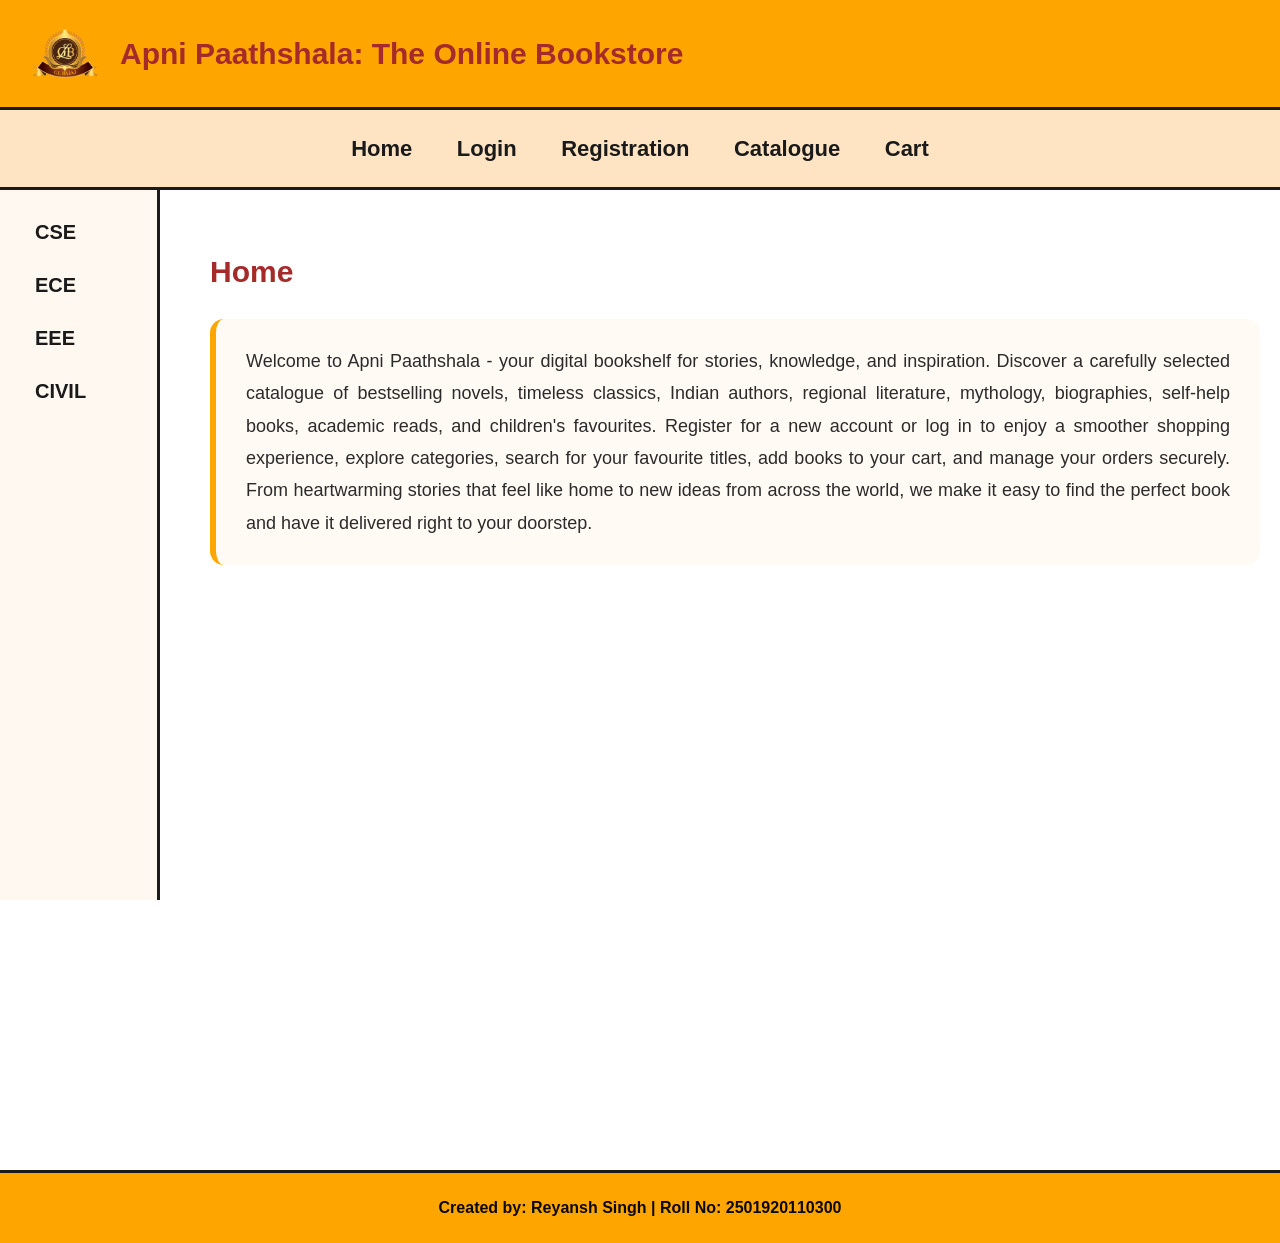
<file: index.html>
<!DOCTYPE html>
<html lang="en">
<head>
    <meta charset="UTF-8">
    <meta name="viewport" content="width=device-width, initial-scale=1.0">
    <title>Home | Apni Paathshala</title>
    <link rel="stylesheet" href="home.css">
</head>
<body>
    <div class="header">
        <img src="logo.png" alt="Logo">
        <h2>Apni Paathshala: The Online Bookstore</h2>
    </div>

    <div class="nav">
        <a href="index.html">Home</a>
        <a href="login.html">Login</a>
        <a href="registration.html">Registration</a>
        <a href="catalogue.html">Catalogue</a>
        <a href="cart.html">Cart</a>
    </div>

    <div class="sidebar">
        <a href="catalogue.html">CSE</a>
        <a href="catalogue.html">ECE</a>
        <a href="catalogue.html">EEE</a>
        <a href="catalogue.html">CIVIL</a>
    </div>

    <div class="content">
        <div id="home" class="section">
            <h2>Home</h2>
            <p>
                Welcome to Apni Paathshala - your digital bookshelf for stories, knowledge, and inspiration.
                Discover a carefully selected catalogue of bestselling novels, timeless classics, Indian authors,
                regional literature, mythology, biographies, self-help books, academic reads, and children's favourites.
                Register for a new account or log in to enjoy a smoother shopping experience, explore categories,
                search for your favourite titles, add books to your cart, and manage your orders securely.
                From heartwarming stories that feel like home to new ideas from across the world,
                we make it easy to find the perfect book and have it delivered right to your doorstep.
            </p>
        </div>
    </div>

    <div class="footer">
        <p>Created by: Reyansh Singh | Roll No: 2501920110300</p>
    </div>
</body>
</html>
</file>
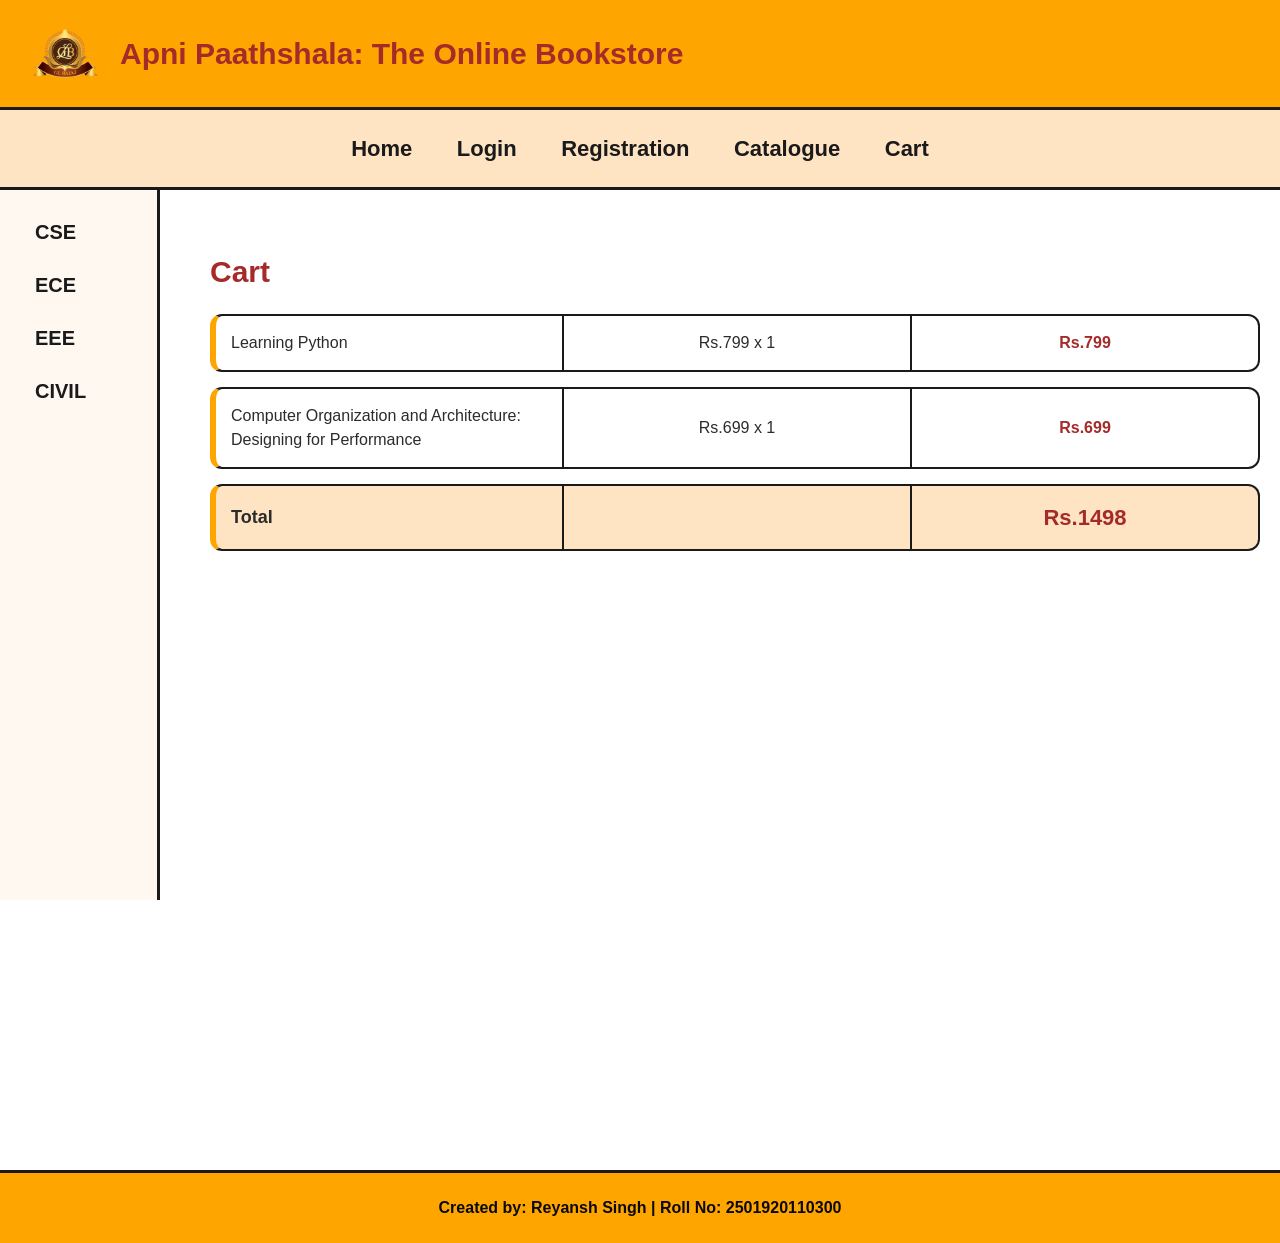
<file: cart.html>
<!DOCTYPE html>
<html lang="en">
<head>
    <meta charset="UTF-8">
    <meta name="viewport" content="width=device-width, initial-scale=1.0">
    <title>Cart | Apni Paathshala</title>
    <link rel="stylesheet" href="cart.css">
</head>
<body>
    <div class="header">
        <img src="logo.png" alt="Logo">
        <h2>Apni Paathshala: The Online Bookstore</h2>
    </div>

    <div class="nav">
        <a href="index.html">Home</a>
        <a href="login.html">Login</a>
        <a href="registration.html">Registration</a>
        <a href="catalogue.html">Catalogue</a>
        <a href="cart.html">Cart</a>
    </div>

    <div class="sidebar">
        <a href="catalogue.html">CSE</a>
        <a href="catalogue.html">ECE</a>
        <a href="catalogue.html">EEE</a>
        <a href="catalogue.html">CIVIL</a>
    </div>

    <div class="content">
        <div class="section">
            <h2>Cart</h2>
            <div class="cartrow">
                <div>Learning Python</div>
                <div>Rs.799 x 1</div>
                <div>Rs.799</div>
            </div>
            <div class="cartrow">
                <div>Computer Organization and Architecture: Designing for Performance</div>
                <div>Rs.699 x 1</div>
                <div>Rs.699</div>
            </div>
            <div class="cartrow">
                <div><b>Total</b></div>
                <div></div>
                <div><b>Rs.1498</b></div>
            </div>
        </div>
    </div>

    <div class="footer">
        <p>Created by: Reyansh Singh | Roll No: 2501920110300</p>
    </div>
</body>
</html>
</file>
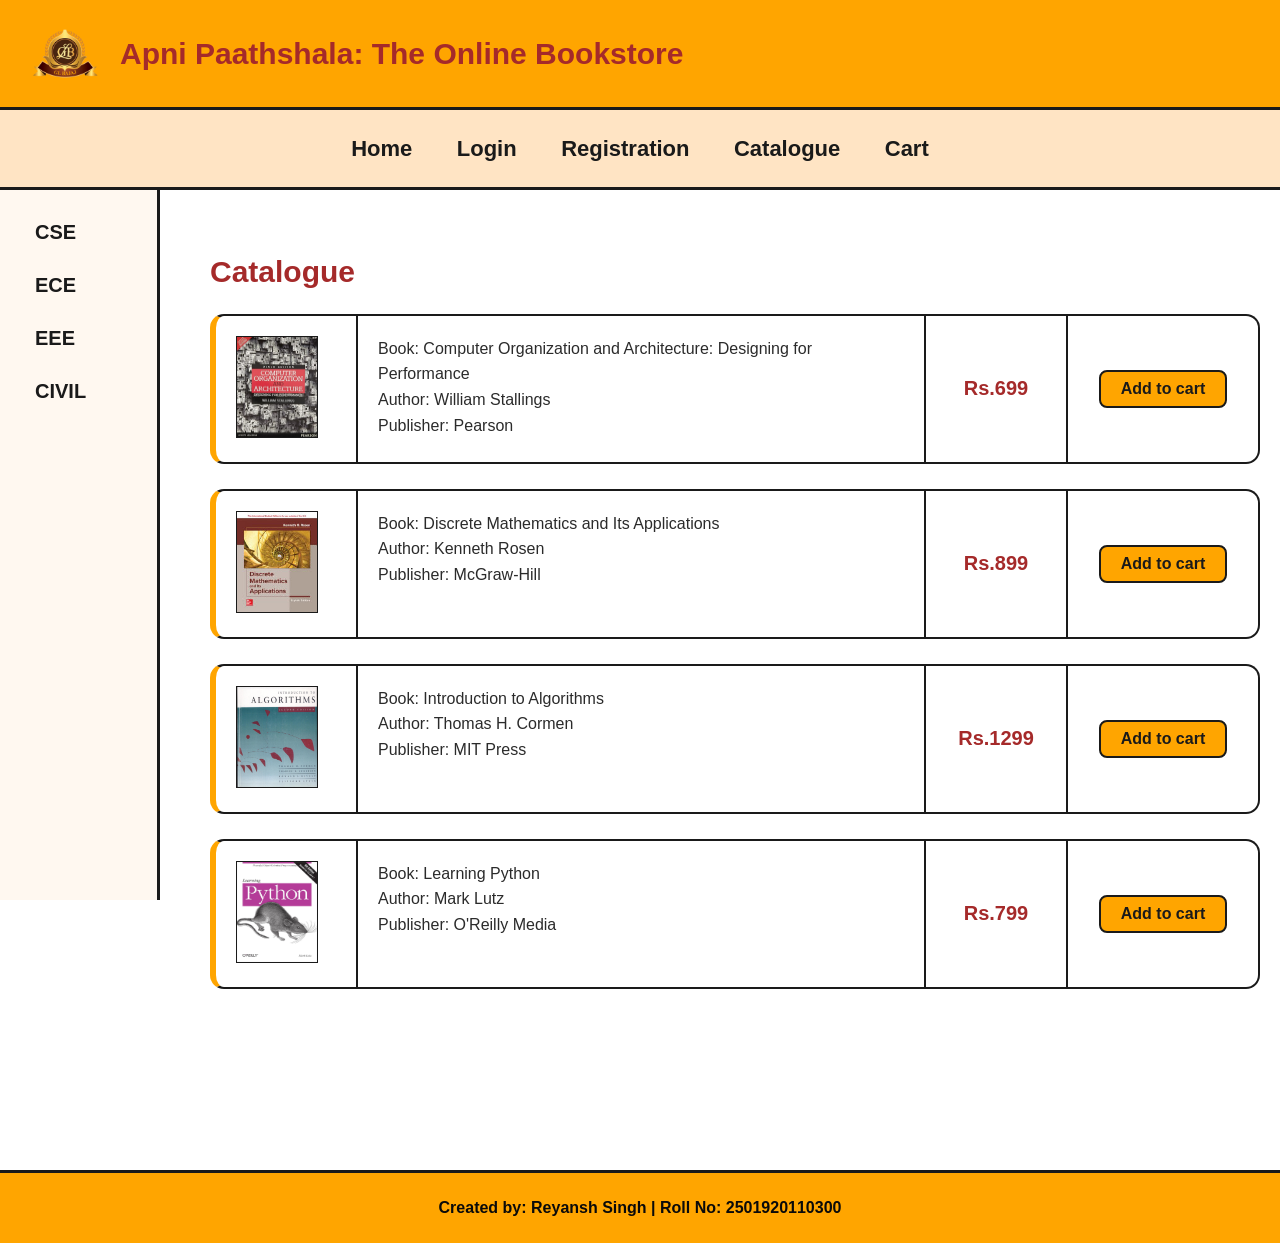
<file: catalogue.html>
<!DOCTYPE html>
<html lang="en">
<head>
    <meta charset="UTF-8">
    <meta name="viewport" content="width=device-width, initial-scale=1.0">
    <title>Catalogue | Apni Paathshala</title>
    <link rel="stylesheet" href="catalogue.css">
</head>
<body>
    <div class="header">
        <img src="logo.png" alt="Logo">
        <h2>Apni Paathshala: The Online Bookstore</h2>
    </div>

    <div class="nav">
        <a href="index.html">Home</a>
        <a href="login.html">Login</a>
        <a href="registration.html">Registration</a>
        <a href="catalogue.html">Catalogue</a>
        <a href="cart.html">Cart</a>
    </div>

    <div class="sidebar">
        <a href="catalogue.html">CSE</a>
        <a href="catalogue.html">ECE</a>
        <a href="catalogue.html">EEE</a>
        <a href="catalogue.html">CIVIL</a>
    </div>

    <div class="content">
        <div class="section">
            <h2>Catalogue</h2>

            <div class="book">
                <div class="book-img">
                    <img src="COA.jpg" alt="Computer Organization and Architecture: Designing for Performance">
                </div>
                <div class="book-details">
                    Book: Computer Organization and Architecture: Designing for Performance<br>
                    Author: William Stallings<br>
                    Publisher: Pearson
                </div>
                <div class="book-price">Rs.699</div>
                <div class="book-action">
                    <a href="cart.html"><button>Add to cart</button></a>
                </div>
            </div>

            <div class="book">
                <div class="book-img">
                    <img src="dstl.jpg" alt="Discrete Mathematics and Its Applications">
                </div>
                <div class="book-details">
                    Book: Discrete Mathematics and Its Applications<br>
                    Author: Kenneth Rosen<br>
                    Publisher: McGraw-Hill
                </div>
                <div class="book-price">Rs.899</div>
                <div class="book-action">
                    <a href="cart.html"><button>Add to cart</button></a>
                </div>
            </div>

            <div class="book">
                <div class="book-img">
                    <img src="ds.jpg" alt="Introduction to Algorithms">
                </div>
                <div class="book-details">
                    Book: Introduction to Algorithms<br>
                    Author: Thomas H. Cormen<br>
                    Publisher: MIT Press
                </div>
                <div class="book-price">Rs.1299</div>
                <div class="book-action">
                    <a href="cart.html"><button>Add to cart</button></a>
                </div>
            </div>

            <div class="book">
                <div class="book-img">
                    <img src="python.jpg" alt="Learning Python">
                </div>
                <div class="book-details">
                    Book: Learning Python<br>
                    Author: Mark Lutz<br>
                    Publisher: O'Reilly Media
                </div>
                <div class="book-price">Rs.799</div>
                <div class="book-action">
                    <a href="cart.html"><button>Add to cart</button></a>
                </div>
            </div>
        </div>
    </div>

    <div class="footer">
        <p>Created by: Reyansh Singh | Roll No: 2501920110300</p>
    </div>
</body>
</html>
</file>
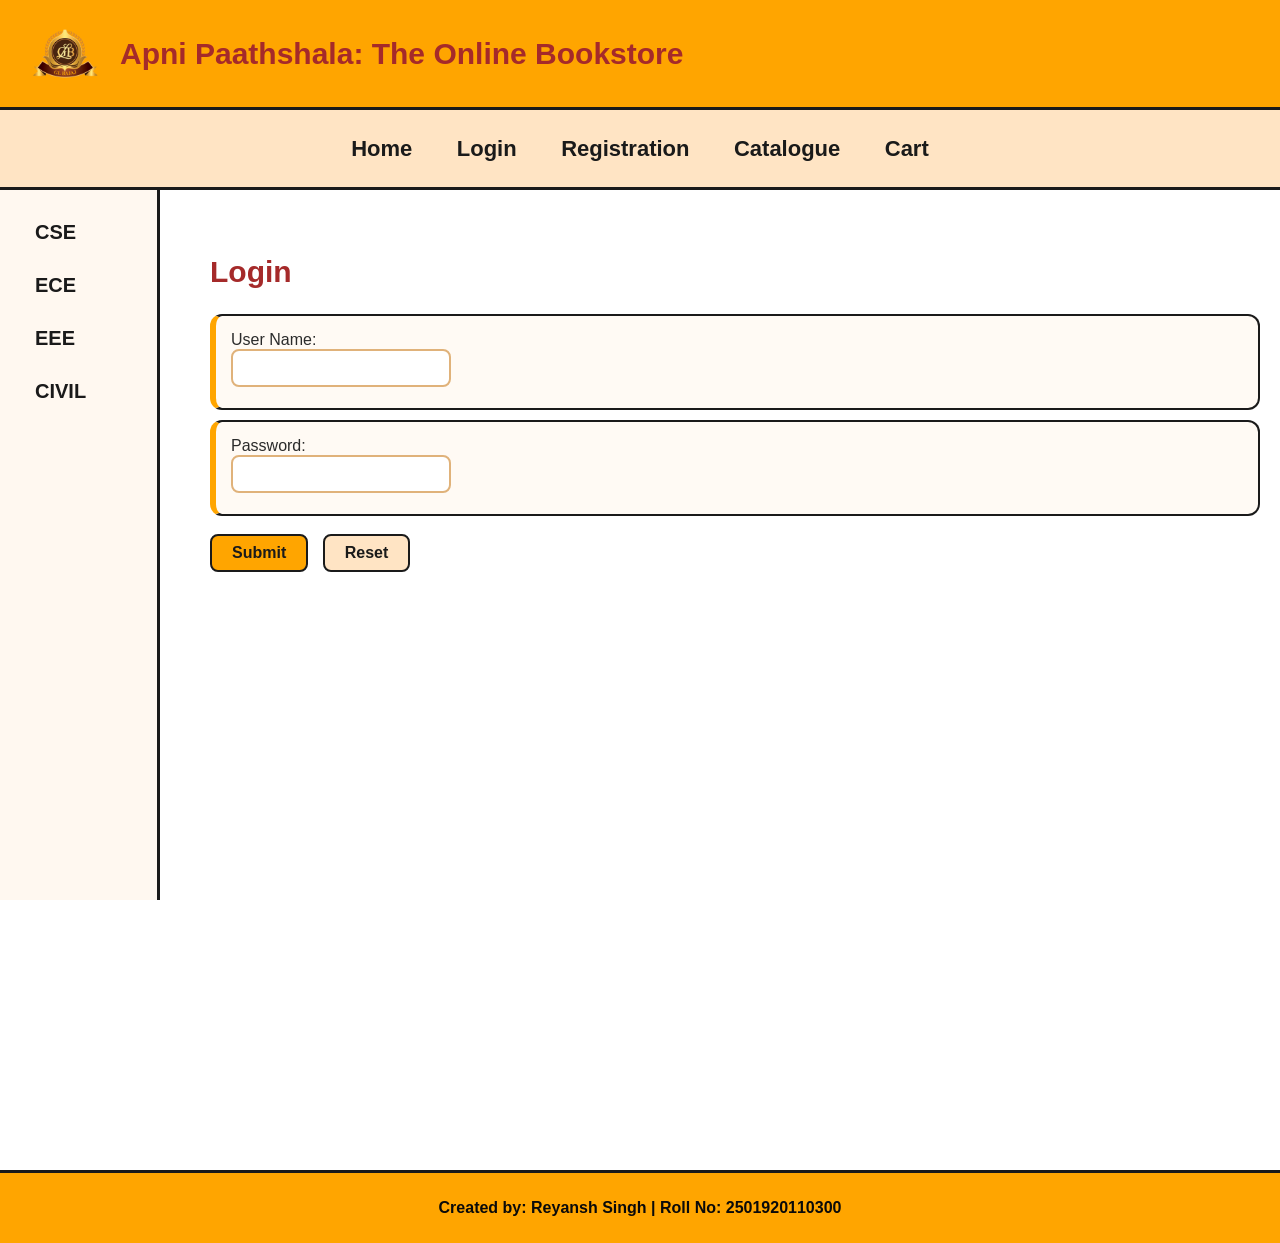
<file: login.html>
<!DOCTYPE html>
<html lang="en">
<head>
    <meta charset="UTF-8">
    <meta name="viewport" content="width=device-width, initial-scale=1.0">
    <title>Login | Apni Paathshala</title>
    <link rel="stylesheet" href="login.css">
</head>
<body>
    <div class="header">
        <img src="logo.png" alt="Logo">
        <h2>Apni Paathshala: The Online Bookstore</h2>
    </div>

    <div class="nav">
        <a href="index.html">Home</a>
        <a href="login.html">Login</a>
        <a href="registration.html">Registration</a>
        <a href="catalogue.html">Catalogue</a>
        <a href="cart.html">Cart</a>
    </div>

    <div class="sidebar">
        <a href="catalogue.html">CSE</a>
        <a href="catalogue.html">ECE</a>
        <a href="catalogue.html">EEE</a>
        <a href="catalogue.html">CIVIL</a>
    </div>

    <div class="content">
        <div class="section">
            <h2>Login</h2>
            <form novalidate>
                <div class="formrow">
                    User Name:<br>
                    <input type="text" data-validate="name" maxlength="50">
                    <span class="error"></span>
                </div>
                <div class="formrow">
                    Password:<br>
                    <input type="password" data-validate="required">
                    <span class="error"></span>
                </div>
                <button type="submit">Submit</button>
                <button type="reset">Reset</button>
            </form>
        </div>
    </div>

    <div class="footer">
        <p>Created by: Reyansh Singh | Roll No: 2501920110300</p>
    </div>
    <script src="validate.js"></script>
</body>
</html>
</file>
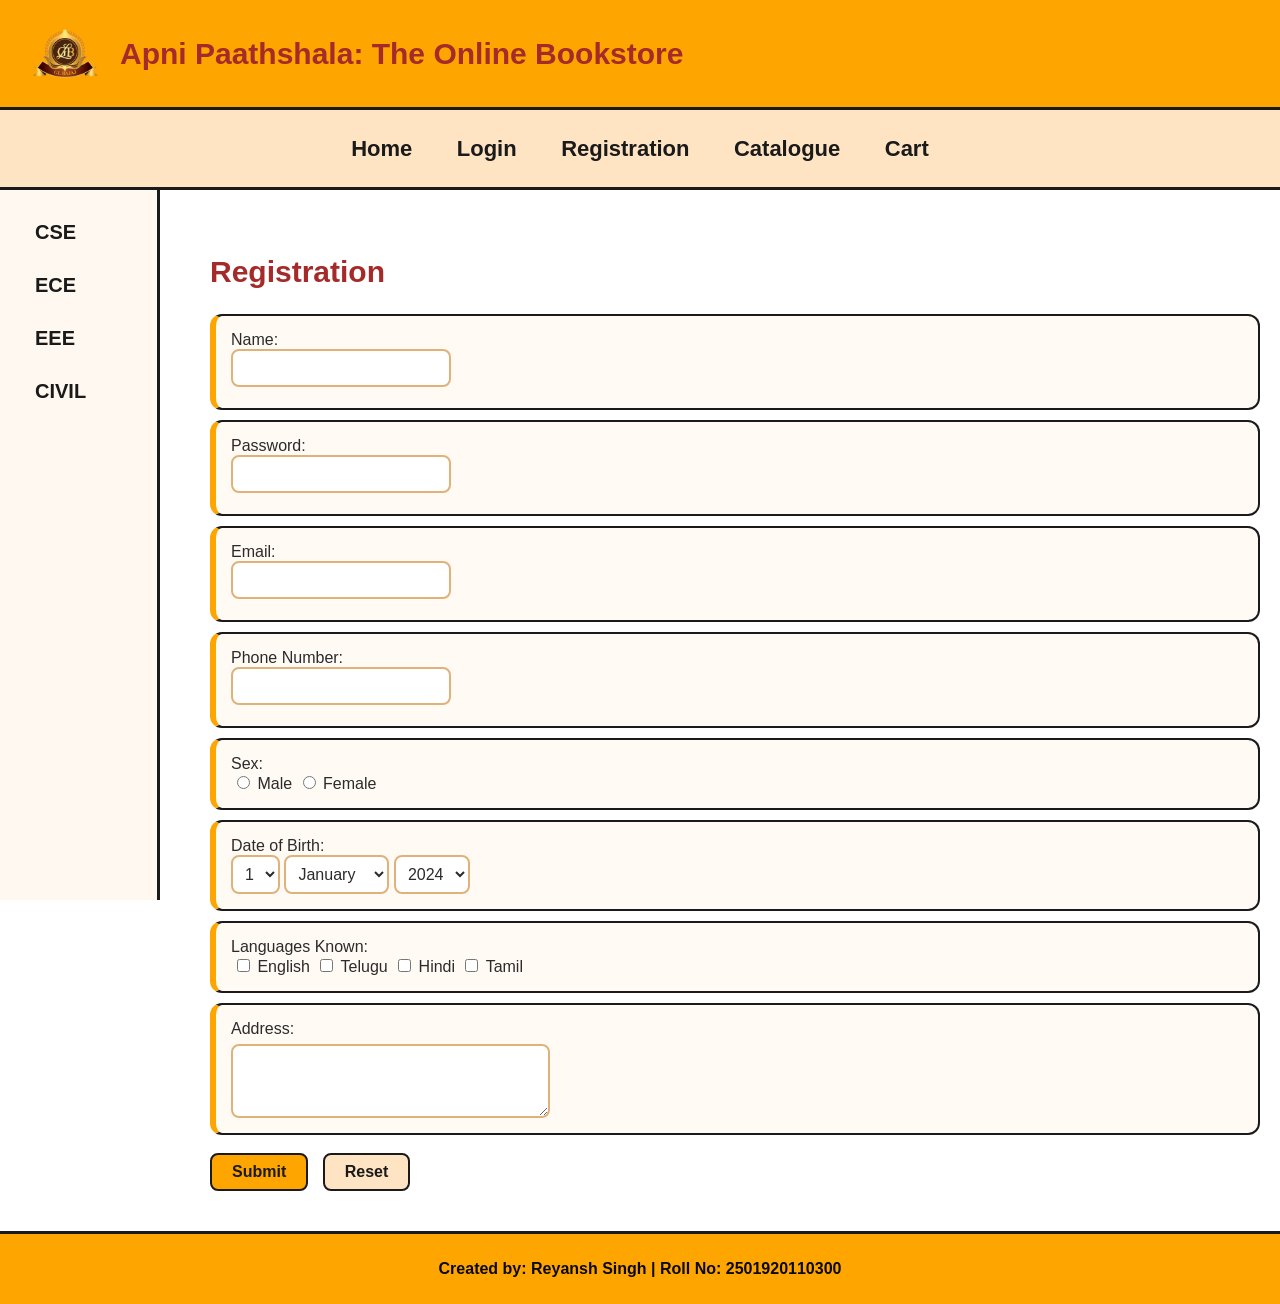
<file: registration.html>
<!DOCTYPE html>
<html lang="en">
<head>
    <meta charset="UTF-8">
    <meta name="viewport" content="width=device-width, initial-scale=1.0">
    <title>Registration | Apni Paathshala</title>
    <link rel="stylesheet" href="registration.css">
</head>
<body>
    <div class="header">
        <img src="logo.png" alt="Logo">
        <h2>Apni Paathshala: The Online Bookstore</h2>
    </div>

    <div class="nav">
        <a href="index.html">Home</a>
        <a href="login.html">Login</a>
        <a href="registration.html">Registration</a>
        <a href="catalogue.html">Catalogue</a>
        <a href="cart.html">Cart</a>
    </div>

    <div class="sidebar">
        <a href="catalogue.html">CSE</a>
        <a href="catalogue.html">ECE</a>
        <a href="catalogue.html">EEE</a>
        <a href="catalogue.html">CIVIL</a>
    </div>

    <div class="content">
        <div class="section">
            <h2>Registration</h2>
            <form novalidate>
                <div class="formrow">
                    Name:<br>
                    <input type="text" data-validate="name" maxlength="50">
                    <span class="error"></span>
                </div>
                <div class="formrow">
                    Password:<br>
                    <input type="password" data-validate="password">
                    <span class="error"></span>
                </div>
                <div class="formrow">
                    Email:<br>
                    <input type="text" data-validate="email" maxlength="60">
                    <span class="error"></span>
                </div>
                <div class="formrow">
                    Phone Number:<br>
                    <input type="text" data-validate="phone" maxlength="10">
                    <span class="error"></span>
                </div>
                <div class="formrow">
                    Sex:<br>
                    <input type="radio" name="sex"> Male
                    <input type="radio" name="sex"> Female
                </div>
                <div class="formrow">
                    Date of Birth:<br>
                    <select>
                        <option>1</option>
                        <option>2</option>
                        <option>3</option>
                    </select>
                    <select>
                        <option>January</option>
                        <option>February</option>
                        <option>March</option>
                    </select>
                    <select>
                        <option>2024</option>
                        <option>2025</option>
                        <option>2026</option>
                    </select>
                </div>
                <div class="formrow">
                    Languages Known:<br>
                    <input type="checkbox"> English
                    <input type="checkbox"> Telugu
                    <input type="checkbox"> Hindi
                    <input type="checkbox"> Tamil
                </div>
                <div class="formrow">
                    Address:<br>
                    <textarea rows="3" cols="30"></textarea>
                </div>
                <button type="submit">Submit</button>
                <button type="reset">Reset</button>
            </form>
        </div>
    </div>

    <div class="footer">
        <p>Created by: Reyansh Singh | Roll No: 2501920110300</p>
    </div>
    <script src="validate.js"></script>
</body>
</html>
</file>
<file: home.css>
body {
    margin: 0;
    font-family: "Segoe UI", Arial, sans-serif;
    color: #2b2b2b;
    background-color: white;
}

h2 {
    color: #a52a2a;
    font-size: 30px;
}


.header {
    position: fixed;
    top: 0;
    left: 0;
    width: 100%;
    height: 110px;
    box-sizing: border-box;
    z-index: 3;
    display: flex;
    align-items: center;
    padding: 20px 30px;
    background-color: orange;
    border-bottom: 3px solid #1a1a1a;
}

.header img {
    width: 70px;
    height: 70px;
    margin-right: 20px;
}


.nav {
    position: fixed;
    top: 110px;
    left: 0;
    width: 100%;
    height: 80px;
    box-sizing: border-box;
    z-index: 2;
    padding: 20px;
    text-align: center;
    background-color: bisque;
    border-bottom: 3px solid #1a1a1a;
}

.nav a {
    display: inline-block;
    margin: 0 12px;
    padding: 6px 8px;
    color: #1a1a1a;
    font-size: 22px;
    font-weight: bold;
    text-decoration: none;
    border-radius: 10px;
}

.nav a:hover {
    background-color: orange;
}


.sidebar {
    position: fixed;
    top: 190px;
    bottom: 0;
    left: 0;
    width: 160px;
    box-sizing: border-box;
    z-index: 1;
    padding: 25px;
    background-color: #fff8f0;
    border-right: 3px solid #1a1a1a;
}

.sidebar a {
    display: block;
    margin-bottom: 18px;
    padding: 6px 10px;
    color: #1a1a1a;
    font-size: 20px;
    font-weight: bold;
    text-decoration: none;
    border-radius: 8px;
}

.sidebar a:hover {
    background-color: bisque;
}


.content {
    margin-left: 190px;
    margin-top: 190px;
    padding: 20px;
}

.section {
    min-height: 100vh;
    padding-top: 20px;
}


.footer {
    margin-top: 20px;
    padding: 10px;
    text-align: center;
    color: #0a0a0a;
    background-color: orange;
    border-top: 3px solid #1a1a1a;
}

.footer p {
    font-size: 16px;
    font-weight: bold;
}


#home p {
    margin-top: 30px;
    padding: 26px 30px;
    font-size: 18px;
    line-height: 1.8;
    text-align: justify;
    background-color: #fffaf4;
    border-left: 6px solid orange;
    border-radius: 14px;
}
</file>
<file: cart.css>
body {
    margin: 0;
    font-family: "Segoe UI", Arial, sans-serif;
    color: #2b2b2b;
    background-color: white;
}

h2 {
    color: #a52a2a;
    font-size: 30px;
}


.header {
    position: fixed;
    top: 0;
    left: 0;
    width: 100%;
    height: 110px;
    box-sizing: border-box;
    z-index: 3;
    display: flex;
    align-items: center;
    padding: 20px 30px;
    background-color: orange;
    border-bottom: 3px solid #1a1a1a;
}

.header img {
    width: 70px;
    height: 70px;
    margin-right: 20px;
}


.nav {
    position: fixed;
    top: 110px;
    left: 0;
    width: 100%;
    height: 80px;
    box-sizing: border-box;
    z-index: 2;
    padding: 20px;
    text-align: center;
    background-color: bisque;
    border-bottom: 3px solid #1a1a1a;
}

.nav a {
    display: inline-block;
    margin: 0 12px;
    padding: 6px 8px;
    color: #1a1a1a;
    font-size: 22px;
    font-weight: bold;
    text-decoration: none;
    border-radius: 10px;
}

.nav a:hover {
    background-color: orange;
}


.sidebar {
    position: fixed;
    top: 190px;
    bottom: 0;
    left: 0;
    width: 160px;
    box-sizing: border-box;
    z-index: 1;
    padding: 25px;
    background-color: #fff8f0;
    border-right: 3px solid #1a1a1a;
}

.sidebar a {
    display: block;
    margin-bottom: 18px;
    padding: 6px 10px;
    color: #1a1a1a;
    font-size: 20px;
    font-weight: bold;
    text-decoration: none;
    border-radius: 8px;
}

.sidebar a:hover {
    background-color: bisque;
}


.content {
    margin-left: 190px;
    margin-top: 190px;
    padding: 20px;
}

.section {
    min-height: 100vh;
    padding-top: 20px;
}


.footer {
    margin-top: 20px;
    padding: 10px;
    text-align: center;
    color: #0a0a0a;
    background-color: orange;
    border-top: 3px solid #1a1a1a;
}

.footer p {
    font-size: 16px;
    font-weight: bold;
}


.cartrow {
    display: flex;
    margin-bottom: 15px;
    overflow: hidden;
    background-color: white;
    border: 2px solid #1a1a1a;
    border-left: 6px solid orange;
    border-radius: 12px;
}

.cartrow div {
    flex: 1;
    display: flex;
    align-items: center;
    justify-content: center;
    padding: 15px;
    text-align: center;
    line-height: 1.5;
    border-right: 2px solid #1a1a1a;
}

.cartrow div:first-child {
    justify-content: flex-start;
    text-align: left;
}

.cartrow div:last-child {
    border-right: none;
    font-weight: bold;
    color: #a52a2a;
}


.cartrow:last-child {
    font-size: 18px;
    background-color: bisque;
}

.cartrow:last-child div:last-child {
    font-size: 22px;
}
</file>
<file: catalogue.css>
body {
    margin: 0;
    font-family: "Segoe UI", Arial, sans-serif;
    color: #2b2b2b;
    background-color: white;
}

h2 {
    color: #a52a2a;
    font-size: 30px;
}


.header {
    position: fixed;
    top: 0;
    left: 0;
    width: 100%;
    height: 110px;
    box-sizing: border-box;
    z-index: 3;
    display: flex;
    align-items: center;
    padding: 20px 30px;
    background-color: orange;
    border-bottom: 3px solid #1a1a1a;
}

.header img {
    width: 70px;
    height: 70px;
    margin-right: 20px;
}


.nav {
    position: fixed;
    top: 110px;
    left: 0;
    width: 100%;
    height: 80px;
    box-sizing: border-box;
    z-index: 2;
    padding: 20px;
    text-align: center;
    background-color: bisque;
    border-bottom: 3px solid #1a1a1a;
}

.nav a {
    display: inline-block;
    margin: 0 12px;
    padding: 6px 8px;
    color: #1a1a1a;
    font-size: 22px;
    font-weight: bold;
    text-decoration: none;
    border-radius: 10px;
}

.nav a:hover {
    background-color: orange;
}


.sidebar {
    position: fixed;
    top: 190px;
    bottom: 0;
    left: 0;
    width: 160px;
    box-sizing: border-box;
    z-index: 1;
    padding: 25px;
    background-color: #fff8f0;
    border-right: 3px solid #1a1a1a;
}

.sidebar a {
    display: block;
    margin-bottom: 18px;
    padding: 6px 10px;
    color: #1a1a1a;
    font-size: 20px;
    font-weight: bold;
    text-decoration: none;
    border-radius: 8px;
}

.sidebar a:hover {
    background-color: bisque;
}


.content {
    margin-left: 190px;
    margin-top: 190px;
    padding: 20px;
}

.section {
    min-height: 100vh;
    padding-top: 20px;
}


.footer {
    margin-top: 20px;
    padding: 10px;
    text-align: center;
    color: #0a0a0a;
    background-color: orange;
    border-top: 3px solid #1a1a1a;
}

.footer p {
    font-size: 16px;
    font-weight: bold;
}


.book {
    display: flex;
    margin-bottom: 25px;
    overflow: hidden;
    background-color: white;
    border: 2px solid #1a1a1a;
    border-left: 6px solid orange;
    border-radius: 14px;
}

.book div {
    padding: 20px;
    border-right: 2px solid #1a1a1a;
}

.book div:last-child {
    border-right: none;
}

.book-img {
    width: 100px;
}

.book-img img {
    width: 80px;
    height: 100px;
    border: 1px solid #1a1a1a;
}

.book-details {
    flex: 1;
    line-height: 1.6;
}

.book-price {
    width: 100px;
    display: flex;
    align-items: center;
    justify-content: center;
    font-size: 20px;
    font-weight: bold;
    color: #a52a2a;
}

.book-action {
    width: 150px;
    display: flex;
    align-items: center;
    justify-content: center;
}


button {
    padding: 8px 20px;
    font-family: inherit;
    font-size: 16px;
    font-weight: bold;
    color: #1a1a1a;
    background-color: orange;
    border: 2px solid #1a1a1a;
    border-radius: 8px;
    cursor: pointer;
}

button:hover {
    background-color: #ffb733;
}

button[type="reset"] {
    background-color: bisque;
}

button[type="reset"]:hover {
    background-color: #ffe1bf;
}
</file>
<file: login.css>
body {
    margin: 0;
    font-family: "Segoe UI", Arial, sans-serif;
    color: #2b2b2b;
    background-color: white;
}

h2 {
    color: #a52a2a;
    font-size: 30px;
}


.header {
    position: fixed;
    top: 0;
    left: 0;
    width: 100%;
    height: 110px;
    box-sizing: border-box;
    z-index: 3;
    display: flex;
    align-items: center;
    padding: 20px 30px;
    background-color: orange;
    border-bottom: 3px solid #1a1a1a;
}

.header img {
    width: 70px;
    height: 70px;
    margin-right: 20px;
}


.nav {
    position: fixed;
    top: 110px;
    left: 0;
    width: 100%;
    height: 80px;
    box-sizing: border-box;
    z-index: 2;
    padding: 20px;
    text-align: center;
    background-color: bisque;
    border-bottom: 3px solid #1a1a1a;
}

.nav a {
    display: inline-block;
    margin: 0 12px;
    padding: 6px 8px;
    color: #1a1a1a;
    font-size: 22px;
    font-weight: bold;
    text-decoration: none;
    border-radius: 10px;
}

.nav a:hover {
    background-color: orange;
}


.sidebar {
    position: fixed;
    top: 190px;
    bottom: 0;
    left: 0;
    width: 160px;
    box-sizing: border-box;
    z-index: 1;
    padding: 25px;
    background-color: #fff8f0;
    border-right: 3px solid #1a1a1a;
}

.sidebar a {
    display: block;
    margin-bottom: 18px;
    padding: 6px 10px;
    color: #1a1a1a;
    font-size: 20px;
    font-weight: bold;
    text-decoration: none;
    border-radius: 8px;
}

.sidebar a:hover {
    background-color: bisque;
}

/* ---------- Main content ---------- */
.content {
    margin-left: 190px;
    margin-top: 190px;
    padding: 20px;
}

.section {
    min-height: 100vh;
    padding-top: 20px;
}

/* ---------- Footer ---------- */
.footer {
    margin-top: 20px;
    padding: 10px;
    text-align: center;
    color: #0a0a0a;
    background-color: orange;
    border-top: 3px solid #1a1a1a;
}

.footer p {
    font-size: 16px;
    font-weight: bold;
}

/* ---------- Form ---------- */
.formrow {
    margin-bottom: 10px;
    padding: 15px;
    background-color: #fffaf4;
    border: 2px solid #1a1a1a;
    border-left: 6px solid orange;
    border-radius: 12px;
}

input,
select,
textarea {
    font-family: inherit;
    color: #2b2b2b;
}

input[type="text"],
input[type="password"],
select,
textarea {
    padding: 8px;
    font-size: 16px;
    background-color: white;
    border: 2px solid #e0b27a;
    border-radius: 8px;
}

input[type="radio"],
input[type="checkbox"] {
    accent-color: orange;
    margin-left: 6px;
    cursor: pointer;
}

textarea {
    margin-top: 6px;
    vertical-align: top;
}

form button {
    margin-top: 8px;
    margin-right: 10px;
}

/* ---------- Buttons ---------- */
button {
    padding: 8px 20px;
    font-family: inherit;
    font-size: 16px;
    font-weight: bold;
    color: #1a1a1a;
    background-color: orange;
    border: 2px solid #1a1a1a;
    border-radius: 8px;
    cursor: pointer;
}

button:hover {
    background-color: #ffb733;
}

button[type="reset"] {
    background-color: bisque;
}

button[type="reset"]:hover {
    background-color: #ffe1bf;
}

/* ---------- Validation warnings ---------- */
.error {
    display: block;
    margin-top: 6px;
    font-size: 14px;
    color: red;
}

input.invalid {
    border-color: red;
}
</file>
<file: registration.css>
body {
    margin: 0;
    font-family: "Segoe UI", Arial, sans-serif;
    color: #2b2b2b;
    background-color: white;
}

h2 {
    color: #a52a2a;
    font-size: 30px;
}

/* ---------- Header ---------- */
.header {
    position: fixed;
    top: 0;
    left: 0;
    width: 100%;
    height: 110px;
    box-sizing: border-box;
    z-index: 3;
    display: flex;
    align-items: center;
    padding: 20px 30px;
    background-color: orange;
    border-bottom: 3px solid #1a1a1a;
}

.header img {
    width: 70px;
    height: 70px;
    margin-right: 20px;
}

/* ---------- Navigation bar ---------- */
.nav {
    position: fixed;
    top: 110px;
    left: 0;
    width: 100%;
    height: 80px;
    box-sizing: border-box;
    z-index: 2;
    padding: 20px;
    text-align: center;
    background-color: bisque;
    border-bottom: 3px solid #1a1a1a;
}

.nav a {
    display: inline-block;
    margin: 0 12px;
    padding: 6px 8px;
    color: #1a1a1a;
    font-size: 22px;
    font-weight: bold;
    text-decoration: none;
    border-radius: 10px;
}

.nav a:hover {
    background-color: orange;
}

/* ---------- Sidebar ---------- */
.sidebar {
    position: fixed;
    top: 190px;
    bottom: 0;
    left: 0;
    width: 160px;
    box-sizing: border-box;
    z-index: 1;
    padding: 25px;
    background-color: #fff8f0;
    border-right: 3px solid #1a1a1a;
}

.sidebar a {
    display: block;
    margin-bottom: 18px;
    padding: 6px 10px;
    color: #1a1a1a;
    font-size: 20px;
    font-weight: bold;
    text-decoration: none;
    border-radius: 8px;
}

.sidebar a:hover {
    background-color: bisque;
}

/* ---------- Main content ---------- */
.content {
    margin-left: 190px;
    margin-top: 190px;
    padding: 20px;
}

.section {
    min-height: 100vh;
    padding-top: 20px;
}

/* ---------- Footer ---------- */
.footer {
    margin-top: 20px;
    padding: 10px;
    text-align: center;
    color: #0a0a0a;
    background-color: orange;
    border-top: 3px solid #1a1a1a;
}

.footer p {
    font-size: 16px;
    font-weight: bold;
}

/* ---------- Form ---------- */
.formrow {
    margin-bottom: 10px;
    padding: 15px;
    background-color: #fffaf4;
    border: 2px solid #1a1a1a;
    border-left: 6px solid orange;
    border-radius: 12px;
}

input,
select,
textarea {
    font-family: inherit;
    color: #2b2b2b;
}

input[type="text"],
input[type="password"],
select,
textarea {
    padding: 8px;
    font-size: 16px;
    background-color: white;
    border: 2px solid #e0b27a;
    border-radius: 8px;
}

input[type="radio"],
input[type="checkbox"] {
    accent-color: orange;
    margin-left: 6px;
    cursor: pointer;
}

textarea {
    margin-top: 6px;
    vertical-align: top;
}

form button {
    margin-top: 8px;
    margin-right: 10px;
}

/* ---------- Buttons ---------- */
button {
    padding: 8px 20px;
    font-family: inherit;
    font-size: 16px;
    font-weight: bold;
    color: #1a1a1a;
    background-color: orange;
    border: 2px solid #1a1a1a;
    border-radius: 8px;
    cursor: pointer;
}

button:hover {
    background-color: #ffb733;
}

button[type="reset"] {
    background-color: bisque;
}

button[type="reset"]:hover {
    background-color: #ffe1bf;
}

/* ---------- Validation warnings ---------- */
.error {
    display: block;
    margin-top: 6px;
    font-size: 14px;
    color: red;
}

input.invalid {
    border-color: red;
}
</file>
